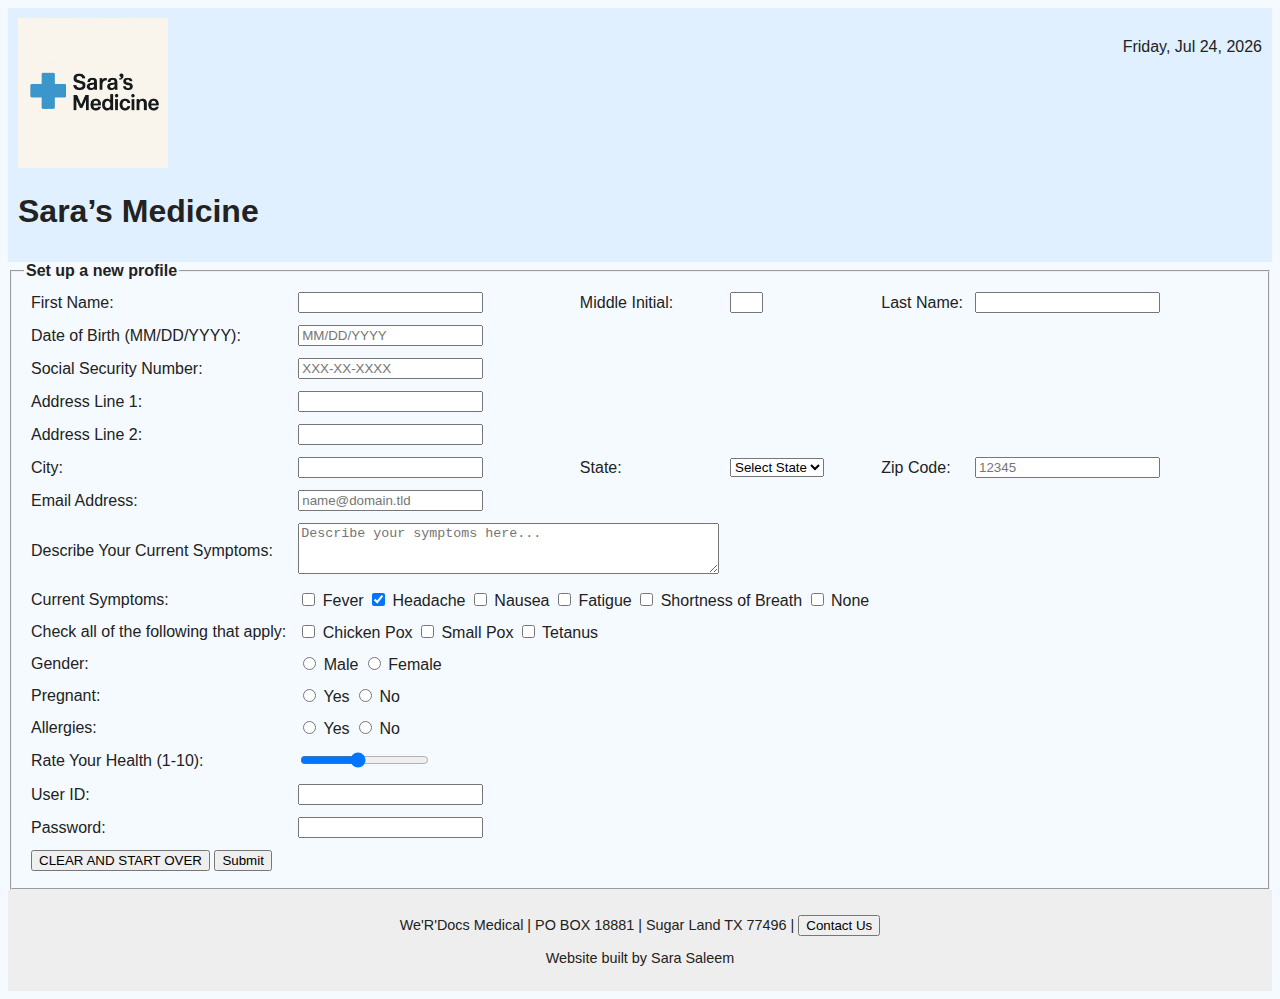
<file: index.html>
<!--
Program name: index.html
Author: Sara Saleem
Date created: 06-10-2025
Date last edited: 06-13-2025
Version: 1.1
Description: Patient Registration Form for MIS 3371 Homework 1
-->
<!DOCTYPE html>
<html lang="en">
<head>
<meta charset="utf-8"/>
<title>Sara’s Medicine - Patient Registration</title>
<link href="style.css" rel="stylesheet"/>
<script>
    window.onload = function () {
        const today = new Date();
        const options = { weekday: 'long', year: 'numeric', month: 'short', day: 'numeric' };
        document.getElementById('dateDisplay').innerText = today.toLocaleDateString('en-US', options);
    };
</script>
</head>
<body>
<div id="header">
<img alt="Sara's Medicine Logo" src="hw1.png" width="150"/>
<div id="dateDisplay" style="float: right; margin-top: 20px;"></div>
<h1>Sara’s Medicine</h1>
</div>
<div id="main">
<form action="thankyou.html">
<fieldset>
<legend><strong>Set up a new profile</strong></legend>
<table>
<tr>
<td>First Name:</td>
<td><input maxlength="30" name="firstname" type="text"/></td>
<td>Middle Initial:</td>
<td><input maxlength="1" name="middleinitial" size="1" type="text"/></td>
<td>Last Name:</td>
<td><input maxlength="30" name="lastname" type="text"/></td>
</tr>
<tr>
<td>Date of Birth (MM/DD/YYYY):</td>
<td><input name="dob" placeholder="MM/DD/YYYY" type="text"/></td>
</tr>
<tr>
<td>Social Security Number:</td>
<td><input maxlength="11" placeholder="XXX-XX-XXXX" type="password"/></td>
</tr>
<tr>
<td>Address Line 1:</td>
<td><input maxlength="30" type="text"/></td>
</tr>
<tr>
<td>Address Line 2:</td>
<td><input maxlength="30" type="text"/></td>
</tr>
<tr>
<td>City:</td>
<td><input maxlength="30" type="text"/></td>
<td>State:</td>
<td>
<select name="state" required>
<option value="">Select State</option>
<option>AL</option><option>AK</option><option>AZ</option><option>AR</option><option>CA</option>
<option>CO</option><option>CT</option><option>DE</option><option>FL</option><option>GA</option>
<option>HI</option><option>ID</option><option>IL</option><option>IN</option><option>IA</option>
<option>KS</option><option>KY</option><option>LA</option><option>ME</option><option>MD</option>
<option>MA</option><option>MI</option><option>MN</option><option>MS</option><option>MO</option>
<option>MT</option><option>NE</option><option>NV</option><option>NH</option><option>NJ</option>
<option>NM</option><option>NY</option><option>NC</option><option>ND</option><option>OH</option>
<option>OK</option><option>OR</option><option>PA</option><option>RI</option><option>SC</option>
<option>SD</option><option>TN</option><option>TX</option><option>UT</option><option>VT</option>
<option>VA</option><option>WA</option><option>WV</option><option>WI</option><option>WY</option>
</select>
</td>
<td>Zip Code:</td>
<td><input maxlength="10" placeholder="12345" type="text"/></td>
</tr>
<tr>
<td>Email Address:</td>
<td><input placeholder="name@domain.tld" type="email"/></td>
</tr>
<tr>
<td>Describe Your Current Symptoms:</td>
<td colspan="3"><textarea cols="50" placeholder="Describe your symptoms here..." rows="3"></textarea></td>
</tr>
<tr>
<td>Current Symptoms:</td>
<td colspan="3">
<input type="checkbox"/> Fever
<input checked="" type="checkbox"/> Headache
<input type="checkbox"/> Nausea
<input type="checkbox"/> Fatigue
<input type="checkbox"/> Shortness of Breath
<input type="checkbox"/> None
</td>
</tr>
<tr>
<td>Check all of the following that apply:</td>
<td colspan="3">
<input type="checkbox"/> Chicken Pox
<input type="checkbox"/> Small Pox
<input type="checkbox"/> Tetanus
</td>
</tr>
<tr>
<td>Gender:</td>
<td><input name="gender" type="radio"/> Male
<input name="gender" type="radio"/> Female</td>
</tr>
<tr>
<td>Pregnant:</td>
<td><input name="pregnant" type="radio"/> Yes
<input name="pregnant" type="radio"/> No</td>
</tr>
<tr>
<td>Allergies:</td>
<td><input name="allergy" type="radio"/> Yes
<input name="allergy" type="radio"/> No</td>
</tr>
<tr>
<td>Rate Your Health (1-10):</td>
<td><input max="10" min="1" type="range" value="5"/></td>
</tr>
<tr>
<td>User ID:</td>
<td><input maxlength="20" type="text"/></td>
</tr>
<tr>
<td>Password:</td>
<td><input type="password"/></td>
</tr>
<tr>
<td colspan="4">
<button type="reset">CLEAR AND START OVER</button>
<button type="submit">Submit</button>
</td>
</tr>
</table>
</fieldset>
</form>
</div>
<div id="footer">
<p class="footer-text">
We'R'Docs Medical | PO BOX 18881 | Sugar Land TX 77496 |
<button onclick="window.location.href='mailto:support@sarasmedicine.com'" type="button">Contact Us</button>
</p>
<p class="footer-text">Website built by Sara Saleem</p>
</div>
</body>
</html>
</file>
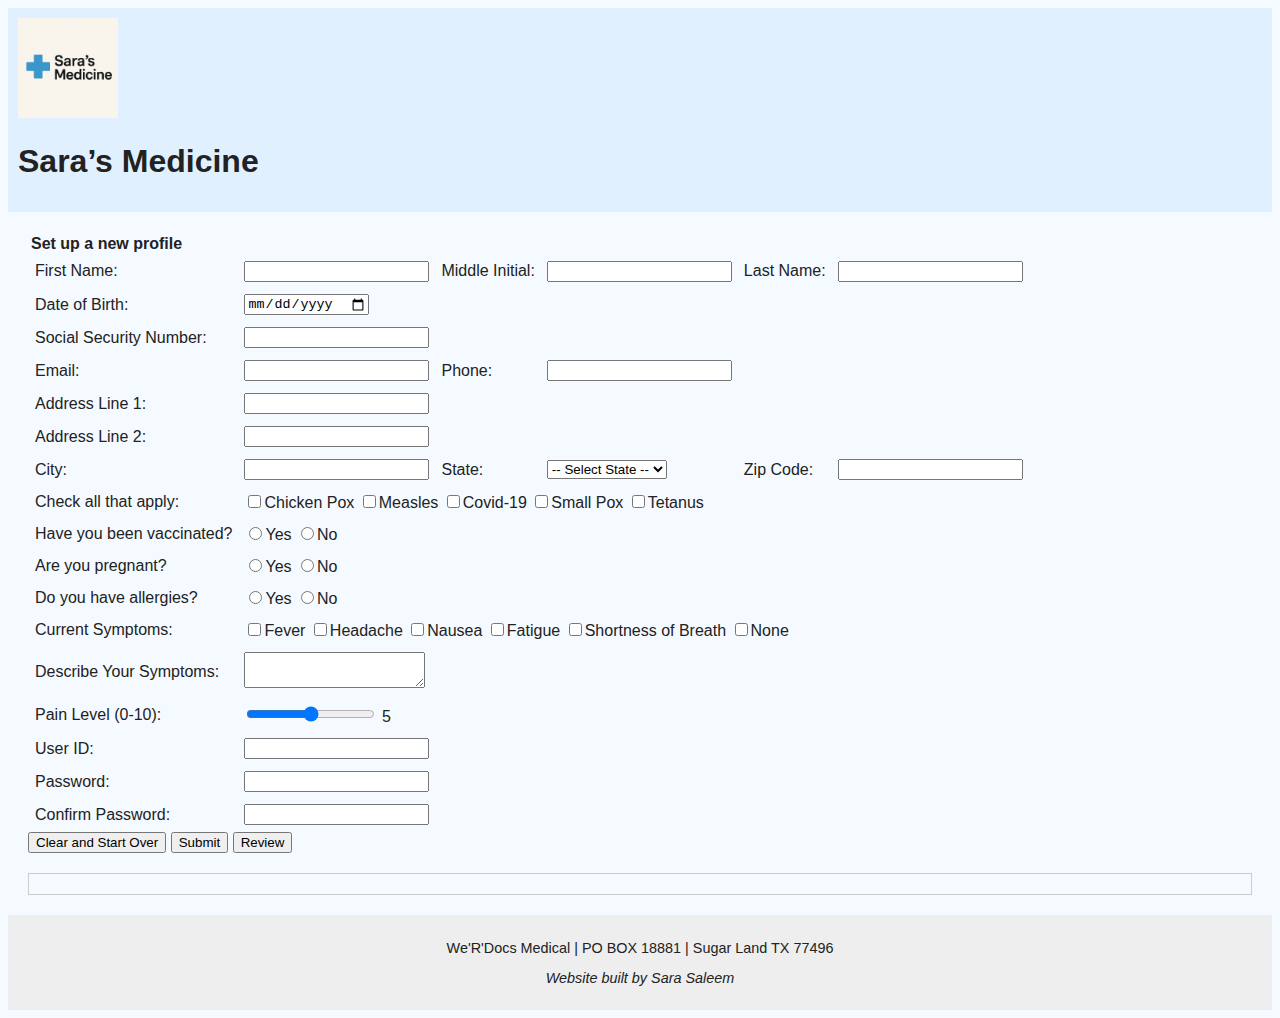
<file: index copy.html>
<!DOCTYPE html>
<html lang="en">
<head>
    <meta charset="UTF-8">
    <title>Sara’s Medicine</title>
    <link rel="stylesheet" href="style.css">
</head>
<body>
    <div id="header">
        <img src="logo.png" alt="Sara’s Medicine Logo" width="100">
        <h1>Sara’s Medicine</h1>
        <p id="date"></p>
    </div>

    <div id="form-area">
        <form id="profileForm">
            <table>
                <tr><th align="left">Set up a new profile</th></tr>
                <tr>
                    <td>First Name:</td>
                    <td><input type="text" name="firstname" required></td>
                    <td>Middle Initial:</td>
                    <td><input type="text" name="midinitial" maxlength="1"></td>
                    <td>Last Name:</td>
                    <td><input type="text" name="lastname" required></td>
                </tr>
                <tr>
                    <td>Date of Birth:</td>
                    <td><input type="date" name="dob" required></td>
                </tr>
                <tr>
                    <td>Social Security Number:</td>
                    <td><input type="password" name="ssn" required></td>
                </tr>
                <tr>
                    <td>Email:</td>
                    <td><input type="email" name="email" required></td>
                    <td>Phone:</td>
                    <td><input type="tel" name="phone" required></td>
                </tr>
                <tr>
                    <td>Address Line 1:</td>
                    <td><input type="text" name="address1" required></td>
                </tr>
                <tr>
                    <td>Address Line 2:</td>
                    <td><input type="text" name="address2"></td>
                </tr>
                <tr>
                    <td>City:</td>
                    <td><input type="text" name="city" required></td>
                    <td>State:</td>
                    <td>
                        <select name="state" required>
                            <option value="">-- Select State --</option>
                            <option value="TX">TX</option>
                            <option value="CA">CA</option>
                            <option value="NY">NY</option>
                        </select>
                    </td>
                    <td>Zip Code:</td>
                    <td><input type="text" name="zip" required></td>
                </tr>
                <tr>
                    <td>Check all that apply:</td>
                    <td colspan="4">
                        <label><input type="checkbox" name="disease" value="chickenpox">Chicken Pox</label>
                        <label><input type="checkbox" name="disease" value="measles">Measles</label>
                        <label><input type="checkbox" name="disease" value="covid">Covid-19</label>
                        <label><input type="checkbox" name="disease" value="smallpox">Small Pox</label>
                        <label><input type="checkbox" name="disease" value="tetanus">Tetanus</label>
                    </td>
                </tr>
                <tr>
                    <td>Have you been vaccinated?</td>
                    <td>
                        <label><input type="radio" name="vaccinated" value="yes">Yes</label>
                        <label><input type="radio" name="vaccinated" value="no">No</label>
                    </td>
                </tr>
                <tr>
                    <td>Are you pregnant?</td>
                    <td>
                        <label><input type="radio" name="pregnant" value="yes">Yes</label>
                        <label><input type="radio" name="pregnant" value="no">No</label>
                    </td>
                </tr>
                <tr>
                    <td>Do you have allergies?</td>
                    <td>
                        <label><input type="radio" name="allergies" value="yes">Yes</label>
                        <label><input type="radio" name="allergies" value="no">No</label>
                    </td>
                </tr>
                <tr>
                    <td>Current Symptoms:</td>
                    <td colspan="5">
                        <label><input type="checkbox" name="symptom" value="fever">Fever</label>
                        <label><input type="checkbox" name="symptom" value="headache">Headache</label>
                        <label><input type="checkbox" name="symptom" value="nausea">Nausea</label>
                        <label><input type="checkbox" name="symptom" value="fatigue">Fatigue</label>
                        <label><input type="checkbox" name="symptom" value="sob">Shortness of Breath</label>
                        <label><input type="checkbox" name="symptom" value="none">None</label>
                    </td>
                </tr>
                <tr>
                    <td>Describe Your Symptoms:</td>
                    <td colspan="5"><textarea name="symptomdesc"></textarea></td>
                </tr>
                <tr>
                    <td>Pain Level (0-10):</td>
                    <td colspan="5">
                        <input type="range" min="0" max="10" value="5" id="painlevel" oninput="document.getElementById('painval').innerText = this.value">
                        <span id="painval">5</span>
                    </td>
                </tr>
                <tr>
                    <td>User ID:</td>
                    <td><input type="text" name="userid" required></td>
                </tr>
                <tr>
                    <td>Password:</td>
                    <td><input type="password" name="password" required></td>
                </tr>
                <tr>
                    <td>Confirm Password:</td>
                    <td><input type="password" name="confirmpass" required></td>
                </tr>
            </table>
            <button type="reset">Clear and Start Over</button>
            <button type="submit">Submit</button>
            <button type="button" onclick="reviewForm()">Review</button>
        </form>
    </div>

    <div id="reviewBox" style="margin:20px; border:1px solid #ccc; padding:10px;"></div>

    <div id="footer">
        <p>We'R'Docs Medical | PO BOX 18881 | Sugar Land TX 77496</p>
        <p><em>Website built by Sara Saleem</em></p>
    </div>

    <script>
        function reviewForm() {
            const form = document.getElementById('profileForm');
            let output = "<h3>Review Your Information</h3><ul>";

            const formData = new FormData(form);
            const seen = new Set();

            for (let [key, value] of formData.entries()) {
                if (seen.has(key)) continue;
                const values = formData.getAll(key);
                output += `<li><strong>${key}:</strong> ${values.join(", ")}</li>`;
                seen.add(key);
            }

            const painLevel = document.getElementById("painlevel").value;
            output += `<li><strong>Pain Level:</strong> ${painLevel}</li>`;

            document.getElementById("reviewBox").innerHTML = output + "</ul>";
        }
    </script>
</body>
</html>
</file>
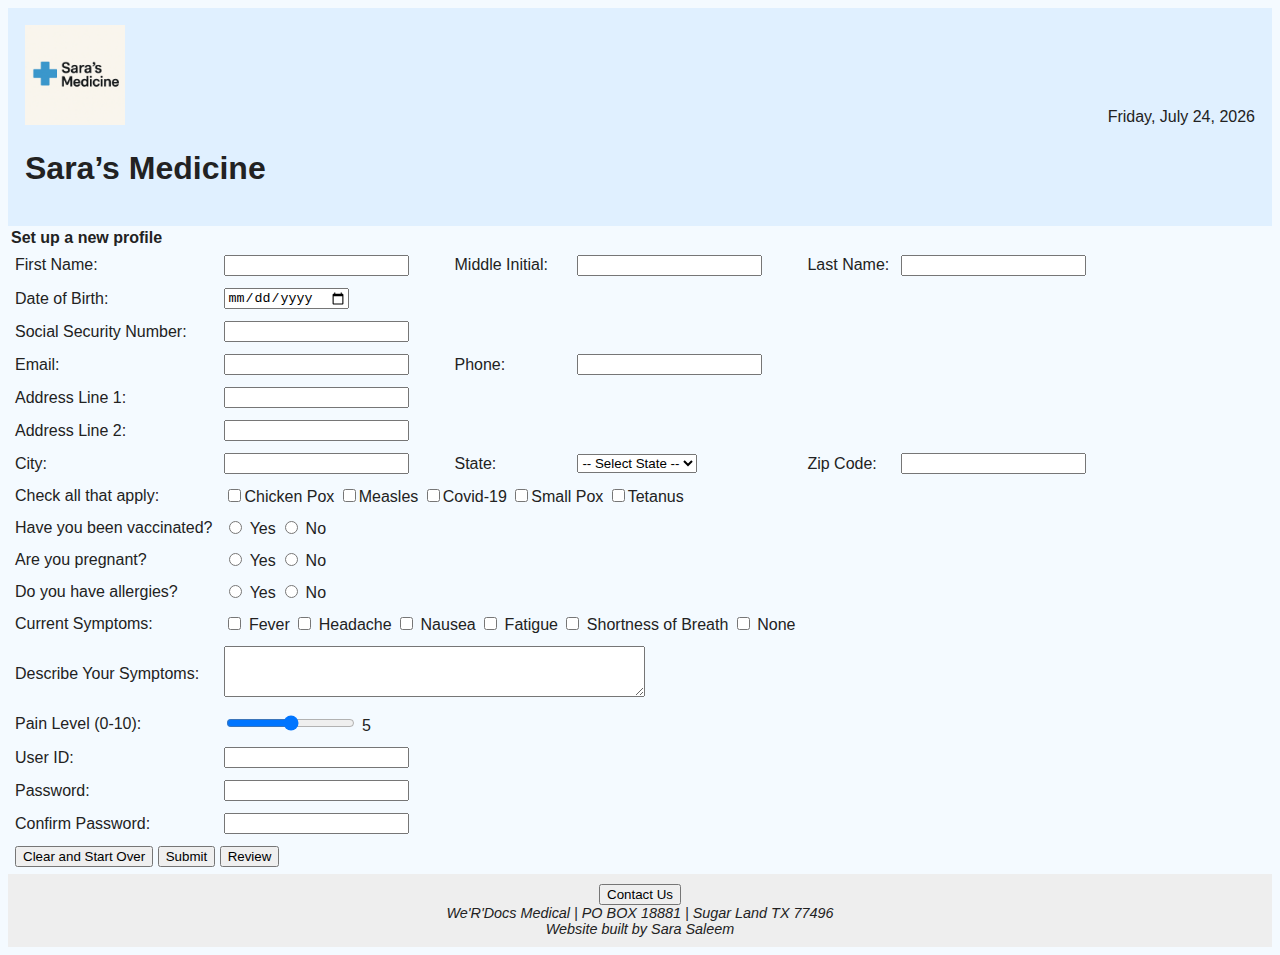
<file: patient-form-with-current-symptoms-added.html>
<!--
Program name: patient-form.html
Author: Sara Saleem
Date created: 06-10-2025
Date last edited: 06-10-2025
Version: 2.0
Description: Patient Registration Form for MIS 3371 Homework 2 with validation and review
-->
<!DOCTYPE html>

<html lang="en">
<head>
<meta charset="utf-8"/>
<title>Sara's Medicine</title>
<link href="style.css" rel="stylesheet"/>
<script defer="" src="homework2.js"></script>
</head>
<body>
<div id="header">
<table style="width: 100%;">
<tr>
<td style="vertical-align: top;">
<img alt="Sara's Medicine Logo" src="logo.png" width="100"/>
<h1>Sara’s Medicine</h1>
</td>
<td style="text-align: right;">
<p id="date"></p>
</td>
</tr>
</table>
</div>
<div id="main">
<form id="userInfo">
<table>
<tr><th align="left">Set up a new profile</th></tr>
<!-- Block 1: Personal Info -->
<tr>
<td>First Name:</td>
<td><input id="firstname" maxlength="30" name="firstname" required="" title="Only letters, apostrophes, and dashes allowed" type="text"/></td>
<td>Middle Initial:</td>
<td><input id="midinitial" maxlength="1" name="midinitial" title="Only one letter allowed" type="text"/></td>
<td>Last Name:</td>
<td><input id="lastname" maxlength="30" name="lastname" required="" title="Only letters, apostrophes, dashes and numbers 2-5 allowed" type="text"/></td>
</tr>
<tr>
<td>Date of Birth:</td>
<td><input id="dob" name="dob" required="" title="Select a valid birthdate" type="date"/></td>
</tr>
<tr>
<td>Social Security Number:</td>
<td><input id="ssn" maxlength="11" name="ssn" title="Use format XXX-XX-XXXX" type="password"/></td>
</tr>
<!-- Block 2: Contact Info -->
<tr>
<td>Email:</td>
<td><input id="email" name="email" required="" title="Enter a valid email" type="email"/></td>
<td>Phone:</td>
<td><input id="phone" maxlength="12" name="phone" title="Format: 000-000-0000" type="tel"/></td>
</tr>
<!-- Block 3: Address -->
<tr>
<td>Address Line 1:</td>
<td><input id="address1" maxlength="30" name="address1" required="" type="text"/></td>
</tr>
<tr>
<td>Address Line 2:</td>
<td><input id="address2" maxlength="30" name="address2" type="text"/></td>
</tr>
<tr>
<td>City:</td>
<td><input id="city" maxlength="30" name="city" required="" type="text"/></td>
<td>State:</td>
<td>
<select id="state" name="state" required=""><option value="">-- Select State --</option><option value="AL">AL</option><option value="AK">AK</option><option value="AZ">AZ</option><option value="AR">AR</option><option value="CA">CA</option><option value="CO">CO</option><option value="CT">CT</option><option value="DE">DE</option><option value="FL">FL</option><option value="GA">GA</option><option value="HI">HI</option><option value="ID">ID</option><option value="IL">IL</option><option value="IN">IN</option><option value="IA">IA</option><option value="KS">KS</option><option value="KY">KY</option><option value="LA">LA</option><option value="ME">ME</option><option value="MD">MD</option><option value="MA">MA</option><option value="MI">MI</option><option value="MN">MN</option><option value="MS">MS</option><option value="MO">MO</option><option value="MT">MT</option><option value="NE">NE</option><option value="NV">NV</option><option value="NH">NH</option><option value="NJ">NJ</option><option value="NM">NM</option><option value="NY">NY</option><option value="NC">NC</option><option value="ND">ND</option><option value="OH">OH</option><option value="OK">OK</option><option value="OR">OR</option><option value="PA">PA</option><option value="RI">RI</option><option value="SC">SC</option><option value="SD">SD</option><option value="TN">TN</option><option value="TX">TX</option><option value="UT">UT</option><option value="VT">VT</option><option value="VA">VA</option><option value="WA">WA</option><option value="WV">WV</option><option value="WI">WI</option><option value="WY">WY</option><option value="DC">DC</option><option value="PR">PR</option></select>
</td>
<td>Zip Code:</td>
<td><input id="zip" maxlength="10" name="zip" required="" title="Use 12345 or 12345-6789" type="text"/></td>
</tr>
<!-- Block 4: Choices -->
<tr>
<td>Check all that apply:</td>
<td colspan="3">
<input name="conditions" type="checkbox" value="Chicken Pox"/>Chicken Pox
                        <input name="conditions" type="checkbox" value="Measles"/>Measles
                        <input name="conditions" type="checkbox" value="Covid-19"/>Covid-19
                        <input name="conditions" type="checkbox" value="Small Pox"/>Small Pox
                        <input name="conditions" type="checkbox" value="Tetanus"/>Tetanus
                    </td>
</tr>
<!-- Text area -->
<tr>
<td>Have you been vaccinated?</td>
<td>
<input id="vaccinated_yes" name="vaccinated" type="radio" value="Yes"/> Yes
    <input id="vaccinated_no" name="vaccinated" type="radio" value="No"/> No
  </td>
</tr>
<tr>
<td>Are you pregnant?</td>
<td>
<input id="pregnant_yes" name="pregnant" type="radio" value="Yes"/> Yes
    <input id="pregnant_no" name="pregnant" type="radio" value="No"/> No
  </td>
</tr>
<tr>
<td>Do you have allergies?</td>
<td>
<input id="allergies_yes" name="allergies" type="radio" value="Yes"/> Yes
    <input id="allergies_no" name="allergies" type="radio" value="No"/> No
  </td>
</tr>
<tr><td>Current Symptoms:</td><td colspan="3"><input name="currentSymptoms" type="checkbox" value="Fever"/> Fever <input name="currentSymptoms" type="checkbox" value="Headache"/> Headache <input name="currentSymptoms" type="checkbox" value="Nausea"/> Nausea <input name="currentSymptoms" type="checkbox" value="Fatigue"/> Fatigue <input name="currentSymptoms" type="checkbox" value="Shortness of Breath"/> Shortness of Breath <input name="currentSymptoms" type="checkbox" value="None"/> None </td></tr><tr>
<td>Describe Your Symptoms:</td>
<td colspan="3"><textarea cols="50" id="symptoms" name="symptoms" rows="3" title="Optional. Avoid using double quotes."></textarea></td>
</tr>
<!-- Slide Bar -->
<tr>
<td>Pain Level (0-10):</td>
<td colspan="2">
<input id="painlevel" max="10" min="0" name="painlevel" oninput="document.getElementById('salaryValue').textContent=this.value" step="1" type="range" value="5"/>
<span id="salaryValue">5</span>
</td>
</tr>
<!-- Login Info -->
<tr>
<td>User ID:</td>
<td><input id="userid" name="userid" required="" title="5-30 characters. No spaces. Cannot start with a number." type="text"/></td>
</tr>
<tr>
<td>Password:</td>
<td><input id="password" name="password" required="" title="8-30 chars, 1 uppercase, 1 number, 1 special char, no quotes" type="password"/></td>
</tr>
<tr>
<td>Confirm Password:</td>
<td><input id="confirmPassword" name="confirmPassword" required="" title="Must match password" type="password"/></td>
</tr>
<!-- Buttons -->
<tr>
<td colspan="3">
<button type="reset">Clear and Start Over</button>
<button type="submit">Submit</button>
<button onclick="reviewForm()" type="button">Review</button>
</td>
</tr>
</table>
</form>
<!-- Review Output Area -->
<div id="reviewSection" style="display:none; margin-top:20px; background:#fff; padding:15px; border:1px solid #ccc;">
<h2>Review Your Submission</h2>
<div id="reviewOutput"></div>
</div>
</div>
<div id="footer">
<button onclick="alert('Contact us at support@example.com')">Contact Us</button>
<address class="footer-text">We'R'Docs Medical | PO BOX 18881 | Sugar Land TX 77496<br/>Website built by Sara Saleem</address>
</div>
<script>
        document.addEventListener("DOMContentLoaded", () => {
            const today = new Date();
            const options = { weekday: 'long', year: 'numeric', month: 'long', day: 'numeric' };
            document.getElementById("date").textContent = today.toLocaleDateString("en-US", options);
        });

        function reviewForm() {
            const form = document.getElementById('userInfo');
            const output = document.getElementById('reviewOutput');
            const section = document.getElementById('reviewSection');

            let data = new FormData(form);
            let html = "<ul>";
            for (let [key, value] of data.entries()) {
                html += `<li><strong>${key}:</strong> ${value}</li>`;
            }
            html += "</ul>";
            output.innerHTML = html;
            section.style.display = "block";
        }
    </script>
</body>
</html>
<!-- Vaccinated -->
<!-- Pregnant -->
<!-- Allergies -->
</file>
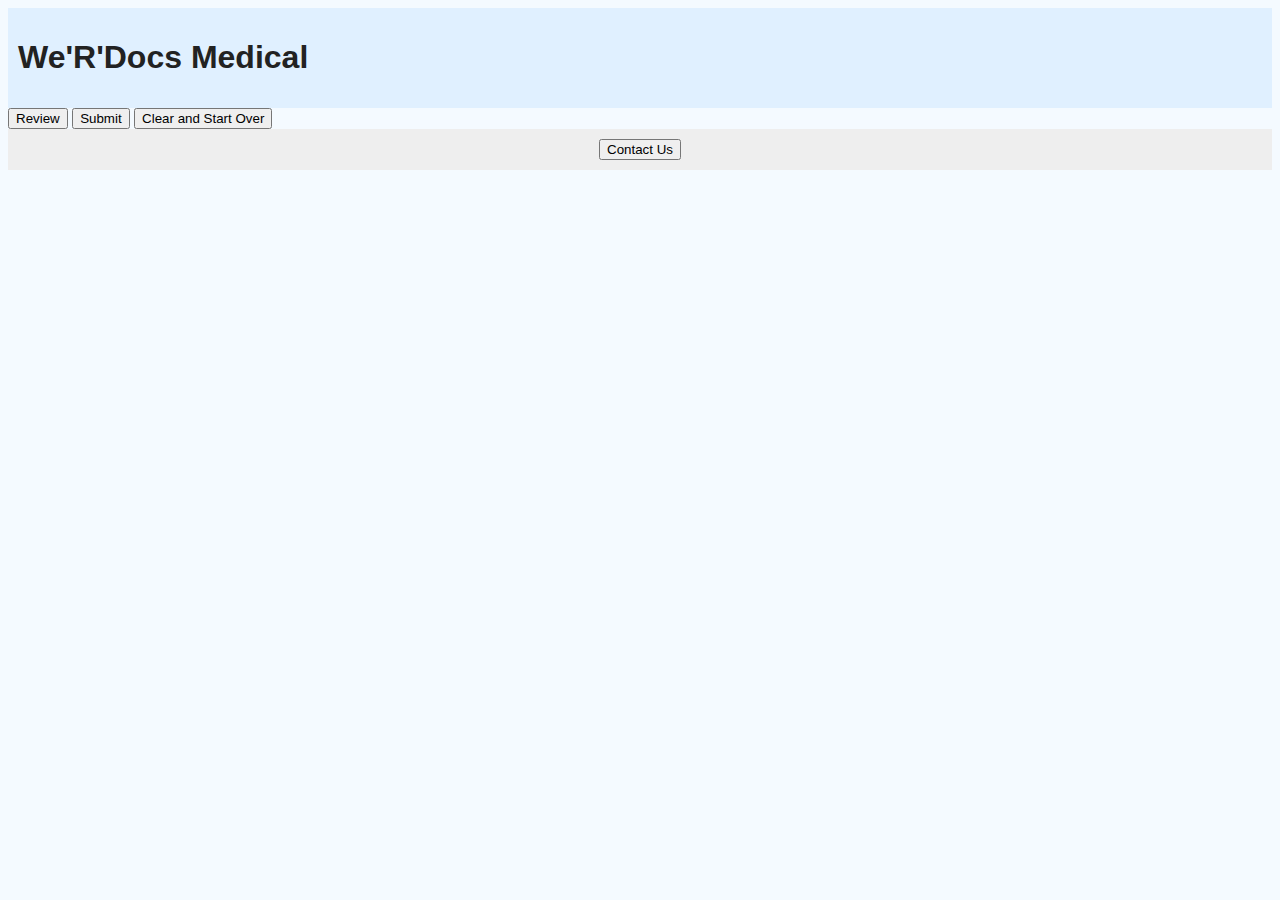
<file: patient-form.html>
<!--
Program name: patient-form.html
Author: Shaeer Saleem
Date created: 2025-06-13
Date last edited: 2025-06-13
Version: 2.0
Description: Patient registration form with validations and review feature
-->
<!DOCTYPE html>
<html lang="en">
<head>
    <meta charset="UTF-8">
    <title>Patient Registration Form</title>
    <link href="style.css" rel="stylesheet">
    <script src="script.js" defer></script>
</head>
<body>
    <div id="header">
        <h1>We'R'Docs Medical</h1>
        <p id="date"></p>
    </div>
    <form id="registrationForm">
        <!-- Form fields would go here -->
        <button type="button" onclick="reviewForm()">Review</button>
        <button type="submit">Submit</button>
        <button type="reset">Clear and Start Over</button>
    </form>
    <div id="reviewSection"></div>
    <div id="footer">
        <button onclick="alert('Contact us at support@werdocs.com')">Contact Us</button>
    </div>
</body>
</html>
</file>
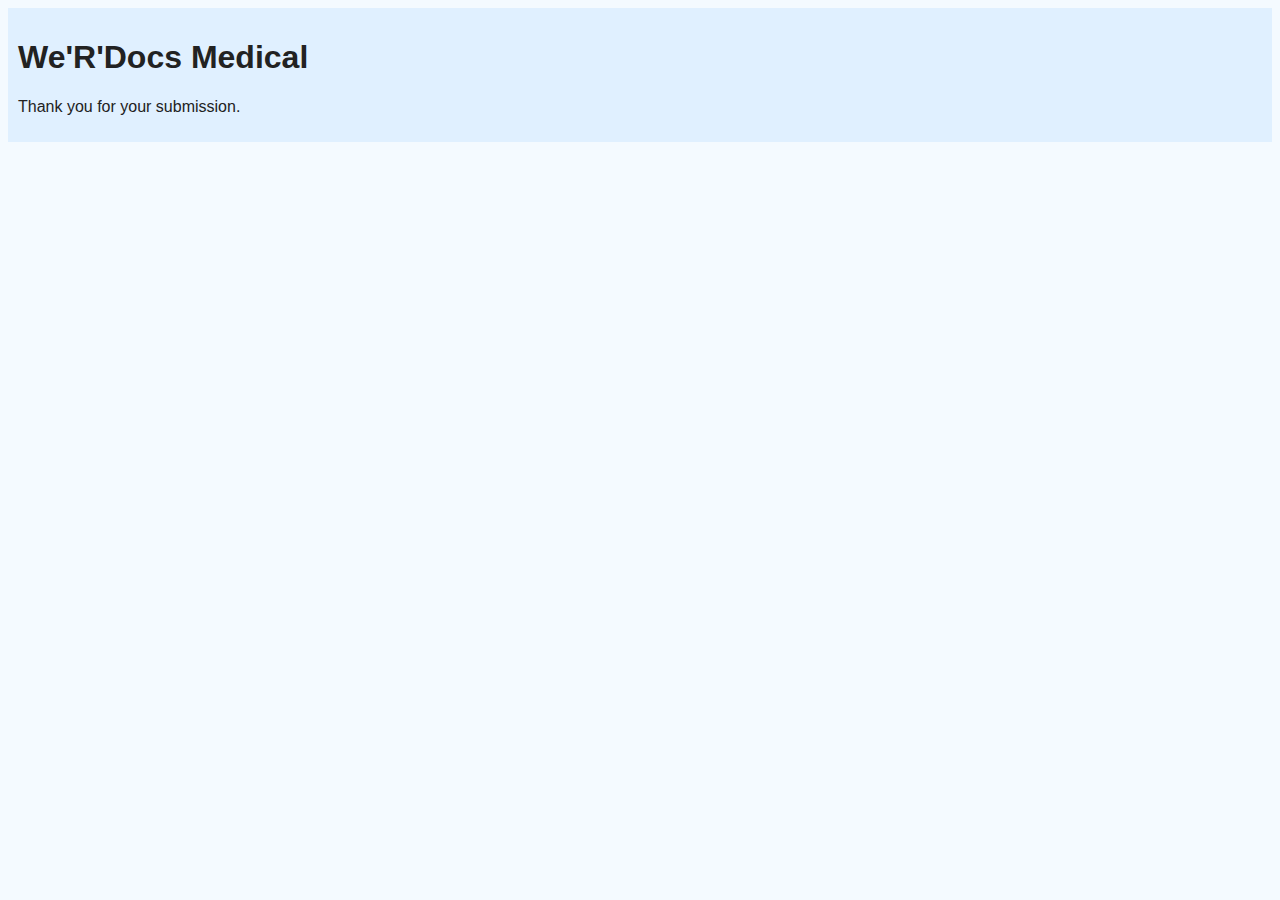
<file: thankyou.html>
<!DOCTYPE html>
<html lang="en">
<head>
    <meta charset="UTF-8">
    <title>Thank You</title>
    <link href="style.css" rel="stylesheet">
</head>
<body>
    <div id="header">
        <h1>We'R'Docs Medical</h1>
        <p>Thank you for your submission.</p>
    </div>
</body>
</html>
</file>
<file: style.css>
body {
    font-family: 'Segoe UI', sans-serif;
    background-color: #f4faff;
    color: #222;
}
#header {
    background-color: #e0f0ff;
    padding: 10px;
}
#form-area {
    margin: 20px;
}
table td {
    padding: 5px;
}
#footer {
    background-color: #eee;
    padding: 10px;
    text-align: center;
    font-size: 0.9em;
}
</file>
